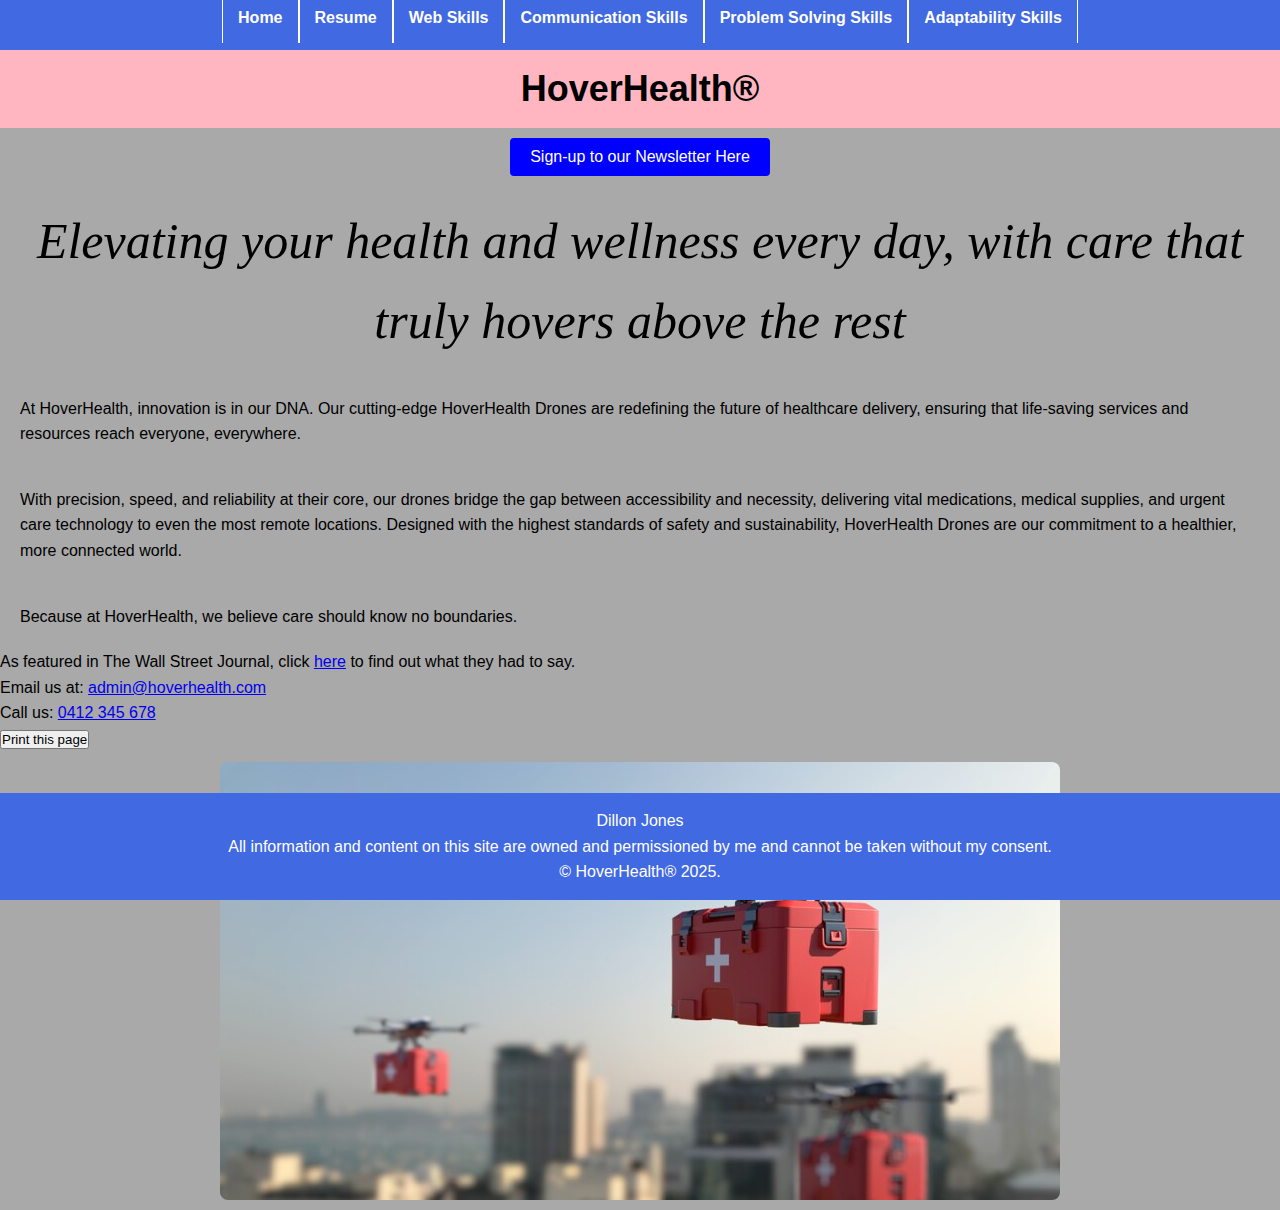
<file: index.html>
<!DOCTYPE html> <!--Main/Home page. Dillon Jones June 2025--> 
<html lang="en">
<head>
    <meta charset="UTF-8">
    <title>Homepage</title>

    <!-- External Stylesheet -->
    <link rel="stylesheet" href="portfolio.css">
    <link rel="icon" href="logo.png">
    <!--Defer so JavaScript doesn't run until browser has fully loaded. Alternatively could place at the last line of body without defer as it will execute after HTML-->
    <script defer src="index.js"></script>
</head>

<body class="index-header index-background">

    <!-- Changed to nav and list instead of div and buttons for enhanced semantics-->
    <nav class="navbar">
        <!--"Hamburger" menu button, hidden in larger windows, helps keep window tidy in smaller windows-->
        <button class="hamburger" id="hamburger">&#9776;</button>
        <ul class="nav-links" id="navLinks">
            <li><a href="index.html">Home</a></li>
            <li><a href="djones_A4_resume.html">Resume</a></li>
            <li><a href="djones_A4_web_skills.html">Web Skills</a></li>
            <li><a href="djones_A4_communication_skills.html">Communication Skills</a></li>
            <li><a href="djones_A4_problem_skills.html">Problem Solving Skills</a></li>
            <li><a href="djones_A4_adaptability_skills.html">Adaptability Skills</a></li>
        </ul>
    </nav>

    <!-- Header-->
    <header>
        <h1>HoverHealth<span id="trademark">&reg;</span></h1>        
    </header>

    <!-- Main content -->
    <main>
        <div class="center-align">
            <p class="fancy-link">Elevating your health and wellness every day, with care that truly hovers above the rest</p>
        </div>

        <p class="left-align">At HoverHealth, innovation is in our DNA. Our cutting-edge HoverHealth Drones are redefining the future of healthcare delivery, ensuring that life-saving services and resources reach everyone, everywhere.</p>
        <p class="left-align">With precision, speed, and reliability at their core, our drones bridge the gap between accessibility and necessity, delivering vital medications, medical supplies, and urgent care technology to even the most remote locations. Designed with the highest standards of safety and sustainability, HoverHealth Drones are our commitment to a healthier, more connected world.</p>
        <p class="left-align">Because at HoverHealth, we believe care should know no boundaries.</p>

        <p>As featured in The Wall Street Journal, click 
            <a href="https://www.wsj.com/health/healthcare/drones-healthcare-deliveries-drugs-tests-organs-20711c65" target="_blank">here</a> to find out what they had to say.
        </p>

        <p>Email us at: <a href="mailto:admin@hoverhealth.com">admin@hoverhealth.com</a></p>
        <p>Call us: <a href="tel:0412345678">0412 345 678</a></p>
        <!-- Added a print page button-->
        <button onClick="window.print()">Print this page</button>

        <img src="drone.jpeg" alt="HoverHealth medical delivery drone in flight">
    </main>
    <!-- Included additional required notice-->
    <footer>
        <p>Dillon Jones</p>
        <p>All information and content on this site are owned and permissioned by me and cannot be taken without my consent.</p>
        <p>&copy; HoverHealth&reg; 2025.</p>
    </footer>
</body>
</html>
</file>
<file: portfolio.css>
/* External style sheet for web pages. Dillon Jones June 2025 */
* {
    margin: 0;
    padding: 0;
    box-sizing: border-box;
}

/* Body base styling */
body {
    font-family: 'Arial', sans-serif;
    line-height: 1.6;
    background: #400080;
}

/* Page-specific body background override */
.other-background {
    background-image: url("../images/resume-background.jpg");
}

.index-background {
    background-image: none;
    background-color: darkgray
}

/* Page-specific header background colors */
.about-header header {
    background-color: #EE5;
}

.resume-header header {
    background-color: lightgoldenrodyellow;
}

.web-skills-header header {
    background-color: palegreen;
}

.index-header header {
    background-color: lightpink;
}

/* Block layout */
.block-container {
    display: flex;
    justify-content: space-evenly;
    flex-wrap: wrap;
    margin: 20px 0;
}

.block {
    text-align: left;
    width: 30%;
    height: 160px;
    border: 1px solid darkgrey;
    padding: 10px;
    box-sizing: border-box;
}

/* Header styles */
header {
    text-align: center;
    padding: 10px;
    font-size: 18px;
    font-weight: bold;
}

.resume-section-heading {
    color: orangered;
    font-weight: bold;
}

/* Main content styling */
main {
    padding: 0px;
    width: 100%;
}

.resume-main {
    float: left;
    margin: 20px;
    width: 50%;
    border: 2px solid darkred;
}

/* Footer */
footer {
    background-color: royalblue;
    bottom: 0;
    color: white;
    text-align: center;
    width: 100%;
    position: fixed;
    padding: 15px 0;
    z-index: 1000;
}

/* Image styling */
img {
    display: block;
    margin: 10px auto;
    border-radius: 8px;
}

.about-img img {
    display: inline-block;
    margin: 0 10px;
    width: 30%;
    min-width: 200px;
    height: auto;
    border-radius: 8px;
}

.resume-image {
    margin-right: 30px;
    float: right;
    width: 40%;
}

/* Paragraph text decorations */
.decorated {
    text-decoration: underline;
}

.fancy-link {
    font-style: italic;
    font-size: 50px;
}


/* List styles */
ul {
    list-style-type: square;
    margin-left: 20px;
    margin-bottom: 15px;
}

ol {
    list-style-type: upper-roman;
    margin-left: 20px;
    margin-bottom: 15px;
}

/* Alignments */
.left-align {
    text-align: left;
    padding: 20px;
}

.center-align {
    text-align: center;
    list-style-position: inside;
    font-family: 'Times New Roman';
    padding: 15px 10px;
}

.web-center-align {
    margin-left: 200px;
    text-align: center;
    width: 40%;
    list-style-position: inside;
    font-family: 'Arial';
    padding: 15px 10px;
}

.right-align {
    text-align: right;
    padding-right: 100px;
}

/* Font styles */
.highlight {
    font-style: italic;
    color: teal;
}

.bold-text {
    font-weight: bold;
}

.bio {
    text-align: center;
    font-family: Georgia, serif;
    font-size: 24px;
    font-weight: 400;
    color: forestgreen;
}

.section-heading {
    font-size: 22px;
    margin-top: 30px;
    margin-bottom: 10px;
    font-weight: bold;
    color: #333;
}

/* Collab section */
.collab {
    margin-bottom: 100px;
    margin-left: 200px;
    float: left;
}

/* Skills text */
.skills {
    font-family: "Courier New", Courier, monospace;
    font-size: 25px;
    color: purple;
}

.web-skill-list {
    float: center;
}

.strong {
    font-weight: bold;
}

table {
    width: 95%;
    border-collapse: collapse;
    margin: 20px auto;
}

th, td {
    border: 1px solid black;
    padding: 10px;
    text-align: center;
}

th {
    background-color: #f4f4f4;
    font-weight: bold;
}

/* Button Navigation Bar */
.btn-group {
    display: flex;
    justify-content: center;
    background-color: royalblue;
    flex-wrap: wrap; /* helps with small screens */
    padding: 0;
    margin: 0;
    position: sticky;
    top: 0;
}

.nav-button {
    background-color: royalblue;
    color: white;
    border: 1px solid white;
    padding: 14px 20px;
    text-decoration: none;
    text-align: center;
    font-weight: bold;
    font-size: 16px;
    cursor: pointer;
    transition: background-color 0.3s, transform 0.2s;
}

.nav-button:not(:last-child) {
    border-right: none;
}

.nav-button:hover {
    background-color: #0d47a1;
    transform: translateY(-2px); /* subtle lift effect */
}


/* Responsive nav */
@media (max-width: 768px) {
    main {
        padding: 10px;
    }

    .topnav {
        flex-direction: column;
        align-items: center;
    }

    .topnav li a {
        padding: 10px;
        width: 100%;
    }
}

@media print {
  /* Hide nav buttons, background colours and images and increase text size */
  .btn-group,
  .nav-button,
  button,
  footer {
    display: none !important;
  }

  body {
    background: white !important;
    background-image: none !important;
    color: black !important;
    margin: 0;
    padding: 0;
  }

  header h1 {
    font-size: 22pt;
    margin-bottom: 10px;
  }

  main,
  .bio,
  .block-container,
  .block {
    width: 100% !important;
    float: none !important;
    clear: both;
    display: block;
    margin: 0 auto 15px auto;
    padding: 0 10px;
    box-sizing: border-box;
    page-break-inside: avoid;
  }

  .block {
    border: 1px solid #999;
    padding: 10px;
  }

  .block h3 {
    font-size: 16pt;
  }

  .block p,
  .bio p {
    font-size: 12pt;
    line-height: 1.4;
  }

  /* Make images stack nicely and not overflow */
  .about-img {
    display: flex;
    flex-direction: column;
    gap: 10px;
    align-items: center;
    margin-top: 20px;
  }

  .about-img img {
    max-width: 90%;
    height: auto;
    display: block;
    float: none !important;
    page-break-inside: avoid;
  }

  a::after {
    content: none !important;
  }
}
/*Below is formatting text columns and image columns in Communication, Problem Solving & Critical Thinking Skills page*/
.content-container {
    display: flex;
    justify-content: space-between;
    align-items: flex-start;
}

.text-column {
    padding: 0px 30px;
    width: 35%;
}

.image-column {
    width: 40%;
    text-align: center;
}
/*Max-width and height included to ensure images don't extend off screen*/
.image-container img {
    max-width: 100%;
    height: auto;
    transition: transform 0.3s ease-in-out;
}

.image-container img:hover {
    transform: scale(2.0);
}
/*To disable hover effect for images with no-hover class */
.no-hover:hover {
    transform: none !important;
}

.no-hover {
    width: 100%;
    border-radius: 8px;
}
.wrapper1 {
    width: 100%;
    margin-right: 200px;
    padding-top: 20px;
    text-align: left;
}

.half-size {
    width: 50%;
    max-width: 100%;
    height: auto;
}


/* Styling for Newsletter Sign-Up Form*/
#form {
    display: flex;
    flex-direction: column;
    gap: 1em;
    width: 500px;
    margin: 0 auto 0 auto;
    padding: 20px;
    background-color: whitesmoke;
    border-radius: 4px;
    font-size: 12px;    
}
/*Text format for Header1*/
#form h1 {
    color: black;
    text-align: center;
}

#form button {
    padding: 10px;
    margin-top: 10px;
    width: 100%;
    color: white;
    background-color: blue;
    border: none;
    border-radius: 4px;
}

.input-control {
    display: flex;
    flex-direction: column;
}
/*Setup for input fields for user to write in*/
.input-control input {
    border: 2px solid #f0f0f0;
    border-radius: 4px;
    display: block;
    font-size: 12px;
    padding: 10px;
    width: 100%;
}

.input-control input:focus {
    outline: 0;
}

/*Displays options next to each other, spaced apart and aligned with text*/
.radio-group label {
    display: inline-block;
    margin-right: 5em;
    vertical-align: middle;
}

.checkbox-group label {
    display: flex;
    flex-direction: column;
    gap: 1em;
}
/*Added to allow last two options to sit below to fit better*/
.checkbox-row{
    display: flex;
    justify-content: center;
    gap: 4em;
}
/*Text area for names and email max sizes 60 as per requirements*/
.input-control input[type="text"],
.input-control input[type="email"] {
    width: 60ch;
    max-width: 60ch;
}
/*Text area minimum 60cols and 3 rows high as per requirements*/
.input-control textarea {
    width: 60ch;
    resize: vertical;
    min-height: calc(1.2em * 3);
}
/*This centers the form on the page*/
.form-centered {
    min-height: 100vh;
    display: flex;
    justify-content: center;
    align-items: center;
}

.newsletter-button {
    display: block;
    margin: 10px auto;
    padding: 10px 20px;
    background-color: blue;
    color: white;
    border: none;
    border-radius: 4px;
    font-size: 16px;
    cursor: pointer;
}

.newsletter-button:hover {
    background-color: darkblue;
}

/*Responsive rules for smaller screens/windows*/
.navbar {
    background-color: royalblue;
    color: white;
    display: flex;
    align-items: center;
    justify-content: center;
    position: relative;
    height: 50px;
}

.nav-links {
    list-style: none;
    display: flex;
    height: 100%;
}

.nav-links li {
    display: flex;
    align-items: center;
    height: 100%;
    border-left: 1px solid white;
    border-right: 1px solid white;
    padding: 0 15px;    
}

.nav-links li a {
    color: white;
    text-decoration: none;
    font-weight: bold;
    height: 100%;
    display: flex;
    align-items: center;
}

/*.nav-links li:first-child {
    border-left: none;
}*/

/*Styling for the hamburger menu*/
.hamburger {
    position: absolute;
    left: 20px;
    font-size: 24px;
    background: none;
    border: none;
    color: white;
    cursor: pointer;
    display: none;
    z-index: 2;
}

/* Responsiveness styles so menu can be moved into Hamburger menu on smaller screen/windows*/
@media (max-width: 768px) {
    .navbar {
        justify-content: center;
    }
    .nav-links {
        display: none;
        flex-direction: column;
        width: 100%;
        background-color: royalblue;
        position: absolute;
        top: 60px;
        left: 0;
    }
    .nav-links.active {
        display: flex;
    }

    .nav-links li {
        width: 100%;
        padding: 15px 20px;
        border-left: 1px solid white;
        border-right: 1px solid white;
        border-top: 1px solid white;
        background-color: royalblue;
    }

    .nav-links li a {
        width: 100%;
        height: auto;
    }

    .hamburger {
        display: block;
    }
}
</file>
